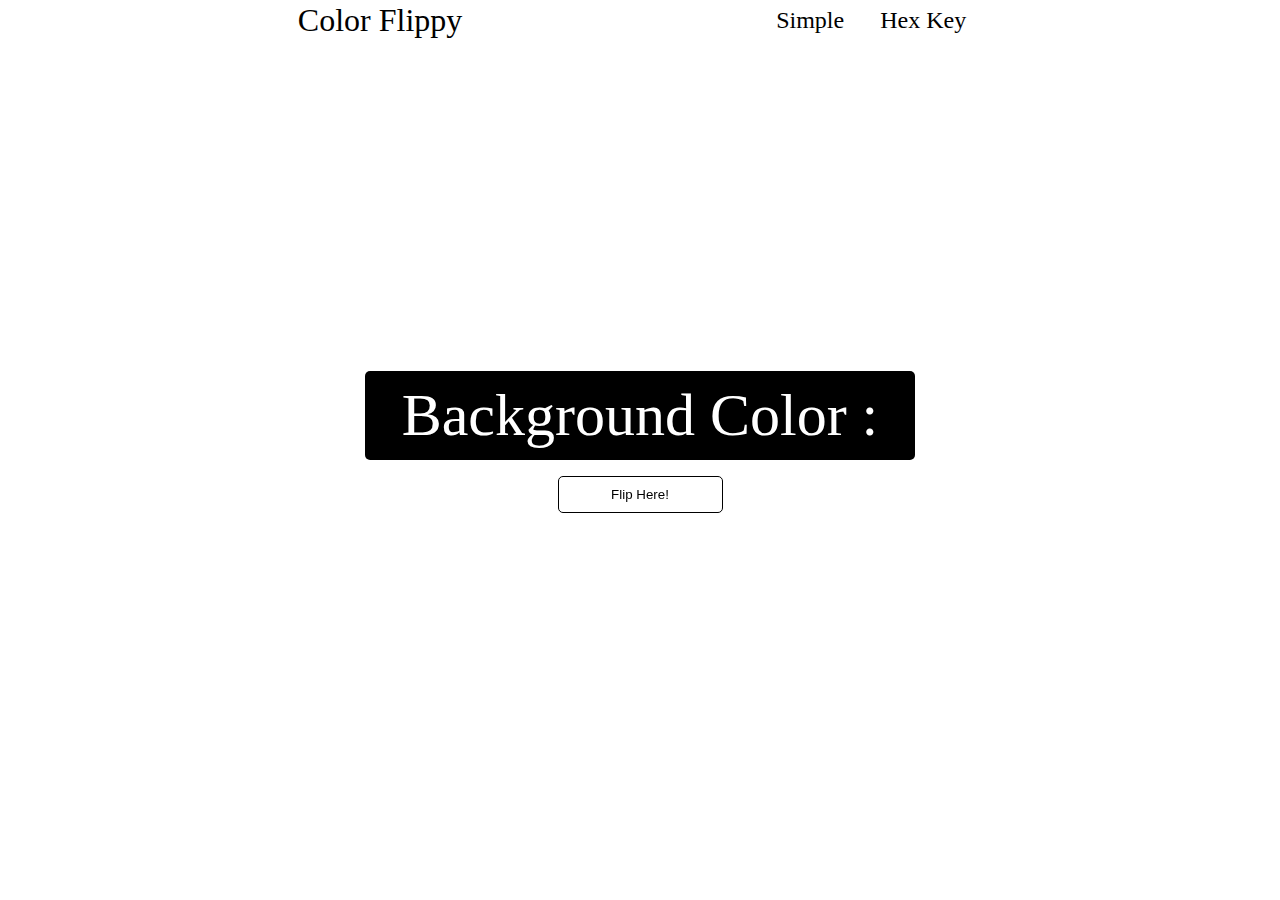
<file: color-flippy/index.html>
<!DOCTYPE html>
<html lang="en">
<head>
    <meta charset="UTF-8">
    <meta http-equiv="X-UA-Compatible" content="IE=edge">
    <meta name="viewport" content="width=device-width, initial-scale=1.0">
    <title>Document</title>
    <link rel="stylesheet" href="styles.css">
</head>
<body>
    <nav>
        <h3 class="title">Color Flippy</h3>
        <div class="link-container">
            <ul class="nav-links">
                <li>
                    <a href="#">Simple</a>
                    <a href="#">Hex Key</a>
                </li>
            </ul>
        </div>
    </nav>
    <main class="app-container">
        <h2>Background Color :</h2>
        <button class="color-generator-btn">Flip Here!</button>
    </main>
    <script src="main.js"></script>
</body>
</html>
</file>
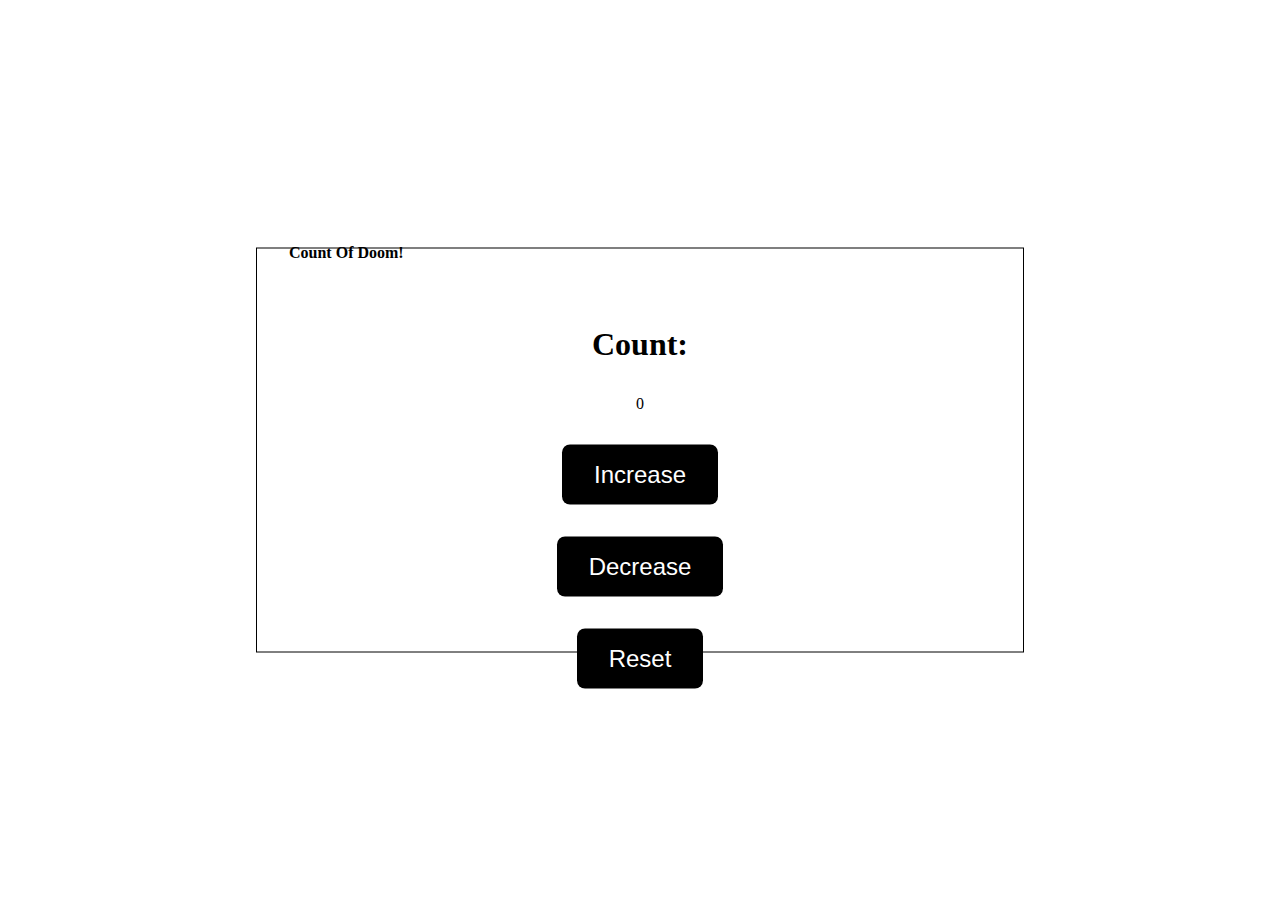
<file: counterApp/index.html>
<!DOCTYPE html>
<html lang="en">
<head>
    <meta charset="UTF-8">
    <meta http-equiv="X-UA-Compatible" content="IE=edge">
    <meta name="viewport" content="width=device-width, initial-scale=1.0">
    <link rel="stylesheet" href="styles.css">
    <title>Counter App</title>
</head>
<body>
    <main class="counter-container">
        <header>
            <h4>Count Of Doom!</h4>
        </header>
        <h1>Count:</h1>
        <span class="count">0</span>
        <button class="btn-increase">Increase</button>
        <button class="btn-decrease">Decrease</button>
        <button class="btn-reset">Reset</button>
    </main>
    <script src="app.js"></script>
</body>
</html>
</file>
<file: color-flippy/styles.css>
* {
    box-sizing: border-box;
    margin: 0;
    padding: 0;
}


nav {
    display: flex;
    justify-content: space-evenly;
    height: 4.5vh;
    text-align: center;
    align-items: center;
    overflow: hidden;
    background: white;
}

li{
   list-style-type: none;
}

a {
    text-decoration: none;
}


nav .title{
    font-size: 2rem;
    font-weight: 400;
}

button {
    padding: 10px;
    width: 30%;
    margin-bottom: 1rem;
    border-radius: 5px;
    cursor: pointer;
    background: transparent;
    border: 1px solid;
}

.nav-links > li > a {
    font-size: 1.5rem;
    font-weight: 300;
    padding: 1rem;
    height: inherit;
    color: black;
}

.app-container{
    position: fixed;
    top: 50%;
    left: 50%;
    transform: translate(-50%, -50%);
    width: 550px;
    text-align: center;
}

.app-container h2{
    font-size: 3.75rem;
    padding: 10px;
    font-weight: 400;
    margin-bottom: 1rem;
    background: black;
    color: white;
    border-radius: 5px;
}

@media(max-width: 768px){
    .app-container{
        width: 90%;
    }

    nav{
        height: 10.5vh;
    }

    .nav-links > li > a {
        font-size: 1.25rem;
        font-weight: 300;
        padding: 1rem;
        word-wrap: normal;
    }
}
</file>
<file: counterApp/styles.css>
*{
    margin: 0;
    padding: 0;
    box-sizing: border-box;
}

button{
    padding: 1rem 2rem;
    font-size: 1.5rem;
    border: none;
    background: #000;
    color: #fff;
    border-radius: 0.5rem;
    cursor: pointer;
    display: inline-block;
}

header{
    width: 100%;
    height: 10vh;
    display: flex;
    justify-content: start;
    align-items: center; 
    padding: 2rem;
}


.counter-container{
    width: 60vw;
    height: 45vh;
    display: flex;
    justify-content: center;
    align-items: center;
    flex-direction: column;
    gap: 2rem;
    position: absolute;
    top: 50%;
    left: 50%;
    transform: translate(-50%, -50%);
    border: 1px solid #000;
}

.counter-container > h1{
    font-size: 2rem;
    display: inline-block;
}
</file>
